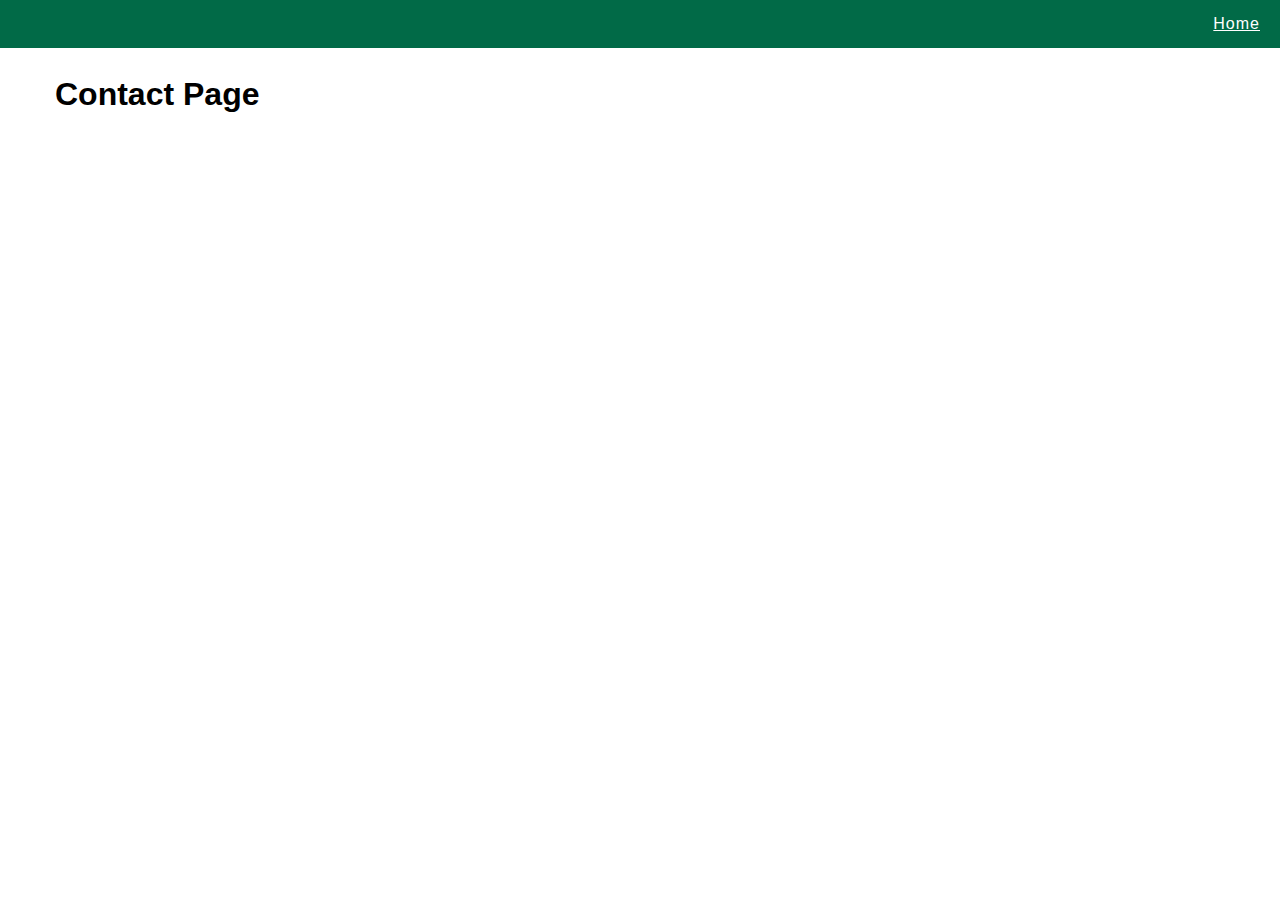
<file: contact.html>
<!DOCTYPE html>
<html lang="en">
  <head>
    <meta charset="UTF-8" />
    <meta http-equiv="X-UA-Compatible" content="IE=edge" />
    <meta name="viewport" content="width=device-width, initial-scale=1.0" />
    <title>Contact</title>
    <link rel="stylesheet" href="index.css" />
  </head>
  <body>
    <nav>
      <a href="index.html" class="nav-item">Home</a>
    </nav>
    <main>
      <h1>Contact Page</h1>
    </main>
  </body>
</html>
</file>
<file: index.css>
html,
body {
  margin: 0;
  font-family: Arial, Helvetica, sans-serif;
}

nav {
  position: absolute;
  top: 0;
  left: 0;
  right: 0;
  padding: 15px 20px;
  background-color: rgb(1, 106, 71);
  color: white;
  display: flex;
  justify-content: flex-end;
}

.nav-item {
  color: white;
  letter-spacing: 1px;
}

main {
  padding: 55px;
}

.photo-container {
  display: flex;
}

#kitten-card {
  background-color: rgb(82, 0, 159);
}

.photo-card {
  background-color: rgba(0, 0, 0, 0.743);
  border: 1px solid black;
  margin: 10px;
  border-radius: 4px;
  overflow: hidden;
  padding: 10px;
  text-align: center;
}

.photo-card h4 {
  line-height: 15px;
  margin: 10px;
  color: white;
}

.photo-card p {
  margin: 0 0 5px 0;
}

.photo-card a {
  color: rgb(201, 201, 201);
  font-size: 13px;
}
</file>
